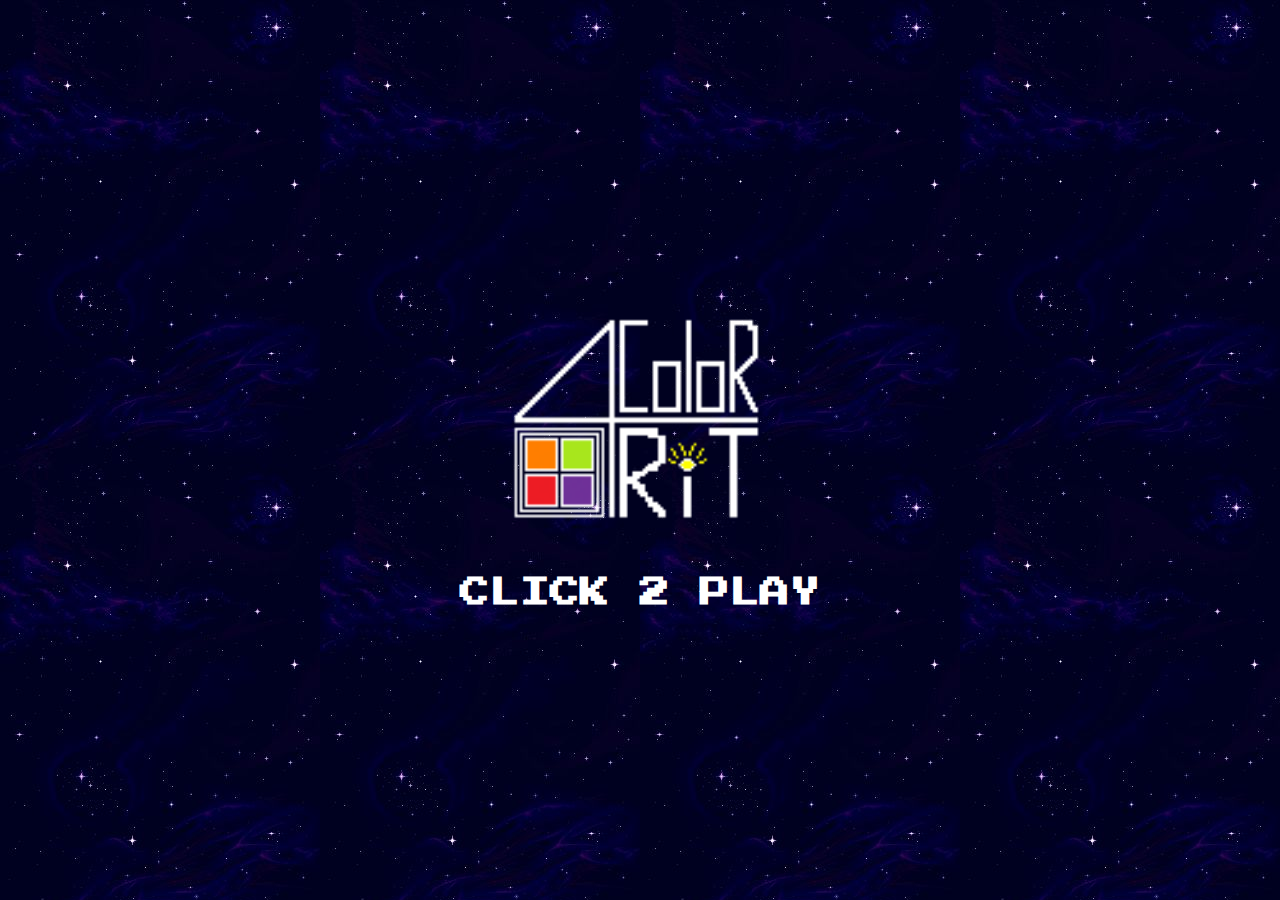
<file: src/main/webapp/index.html>
<!DOCTYPE html>
<html lang="pt-br">
<head>
    <meta charset="UTF-8">
    <meta name="viewport" content="width=device-width, initial-scale=1.0">
    <title>Color4Rit</title>
    <link rel="stylesheet" href="./css/telaInicial.css">

    
</head>
<body>
<div>    
    <img src="./css/images/Logo.png" alt="logo">
    <h1>CLICK 2 PLAY</h1>
</div>
<script>
    document.body.addEventListener('click', function() {
        window.location.href = './telaLogin.html';
    });
</script>
</body>
</html>
</file>
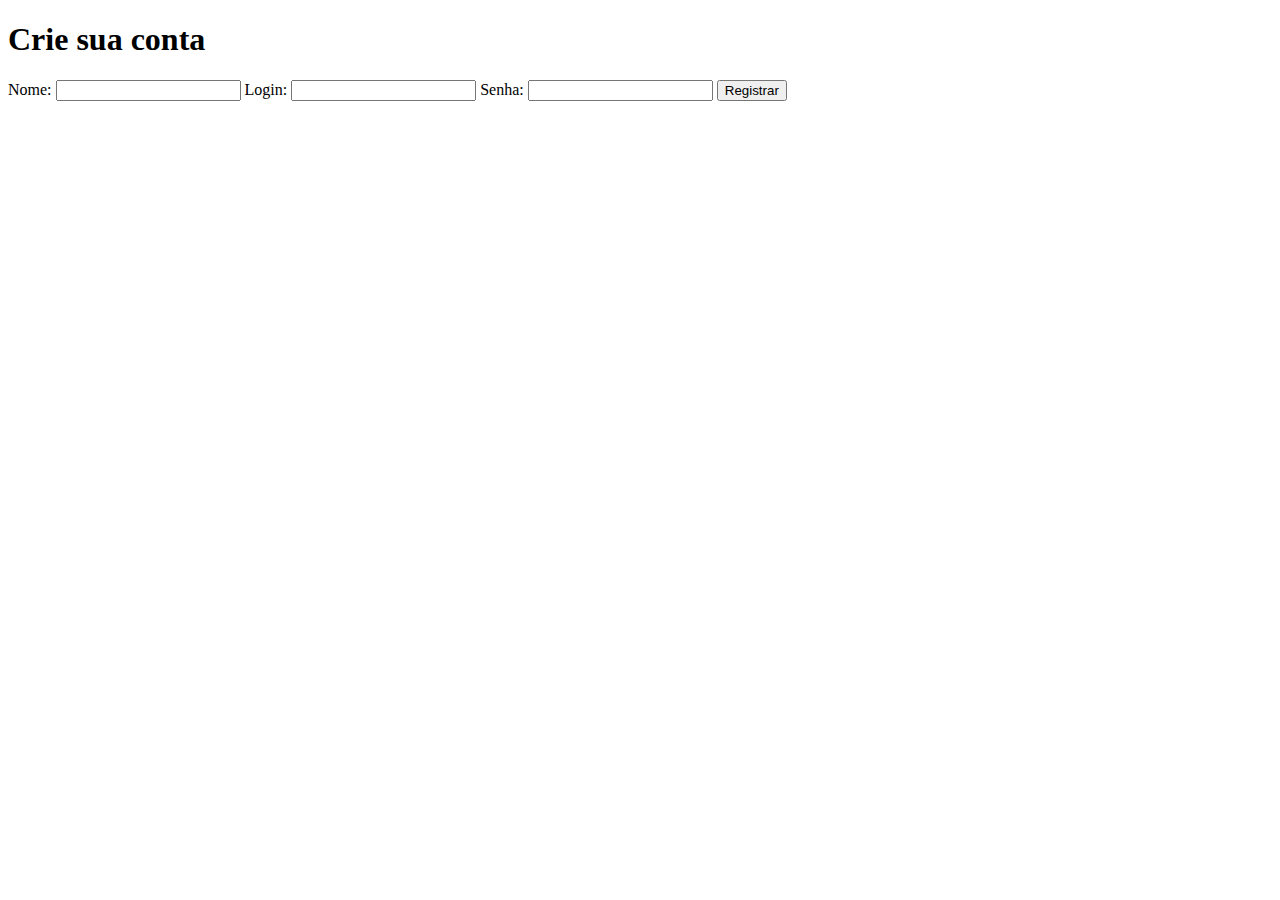
<file: target/color4rit/telaCadastro.html>
<!DOCTYPE html>
<html lang="pt-br">
<head>
    <meta charset="UTF-8">
    <title>Cadastro</title>
</head>
<body>

<h1>Crie sua conta</h1>


<form action="/cria-usuario" method="post">

    <label>Nome:</label>
    <input type="text" name="nome-usuario" id="nome-usuario">
    <label>Login:</label>
    <input type="text" name="login-usuario" id=login-usuario>
    <label>Senha:</label>
    <input type="text" name="senha-usuario" id="senha-usuario">
    <button type="submit"> Registrar </button>


</form>

</body>
</html>
</file>
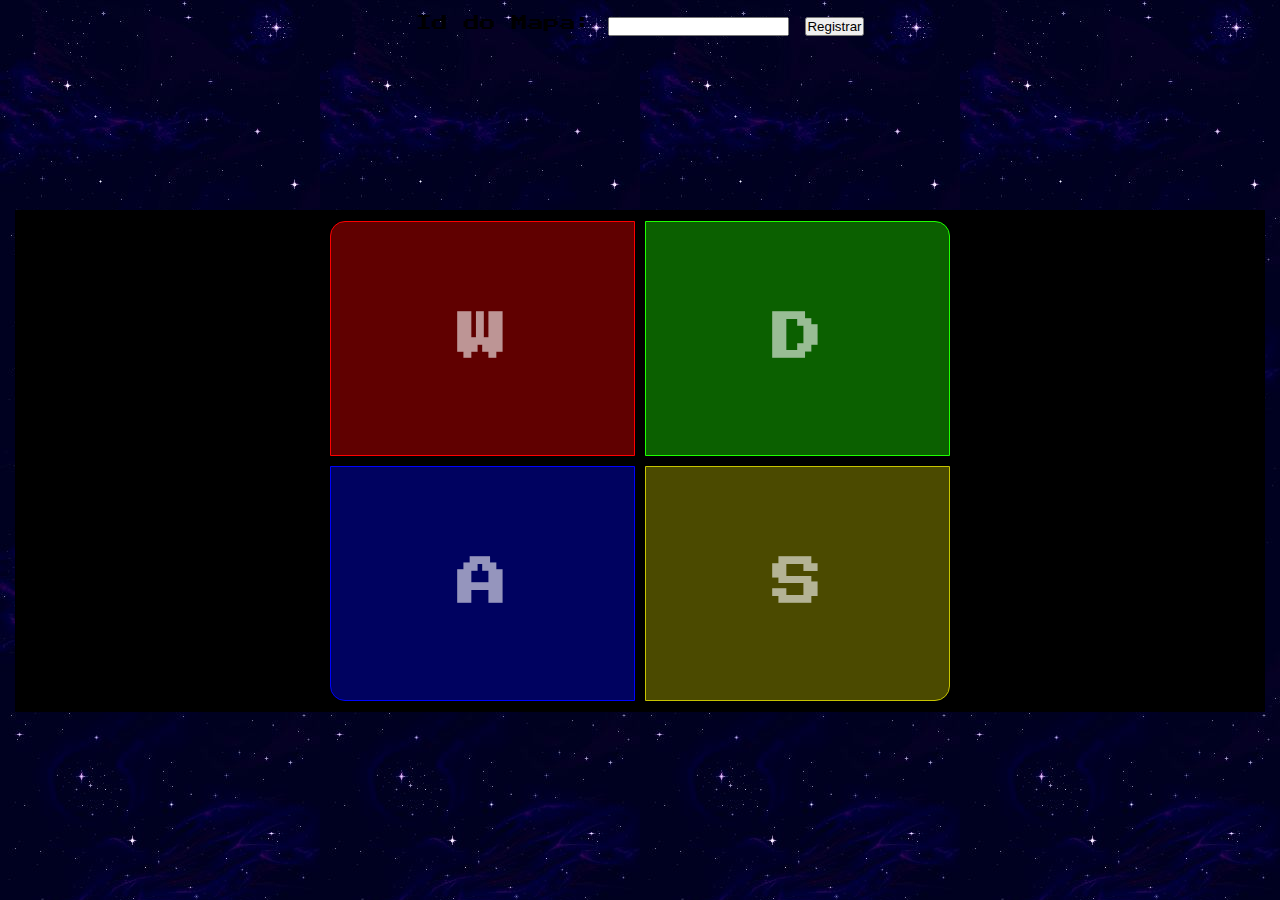
<file: src/main/webapp/gravarNotas.html>
<!DOCTYPE html>
<html lang="en">
<head>
    <meta charset="UTF-8">
    <link rel="stylesheet" href="./css/areaDeJogo.css">
    <script type="module" src="./js/ritmo/service/efeitoNotas.js"></script>
    <title>Gravar Notas</title>
</head>
<body>


<form method="post">

    <label>Id do Mapa:</label>
    <input type="text" autocomplete="off" name="id-mapa" id="id-mapa">

    <button type="button" onclick="" id="iniciar-gravacao"> Registrar </button>


</form>

<div class="area-game">
    <div class="area-principal">

        <div class="quadrado vermelho" id="vermelho">
            <h3 id="tecla-vermelho">W</h3>
        </div>

        <div class="quadrado verde" id="verde">
            <h3 id="tecla-verde">D</h3>
        </div>

        <div class="quadrado azul" id="azul">
            <h3 id="tecla-azul">A</h3>
        </div>

        <div class="quadrado amarelo" id="amarelo">
            <h3 id="tecla-amarelo">S</h3>
        </div>

    </div>
</div>

    <script type="module" src="js/ritmo/gravarNotas.js"></script>

</body>
</html>
</file>
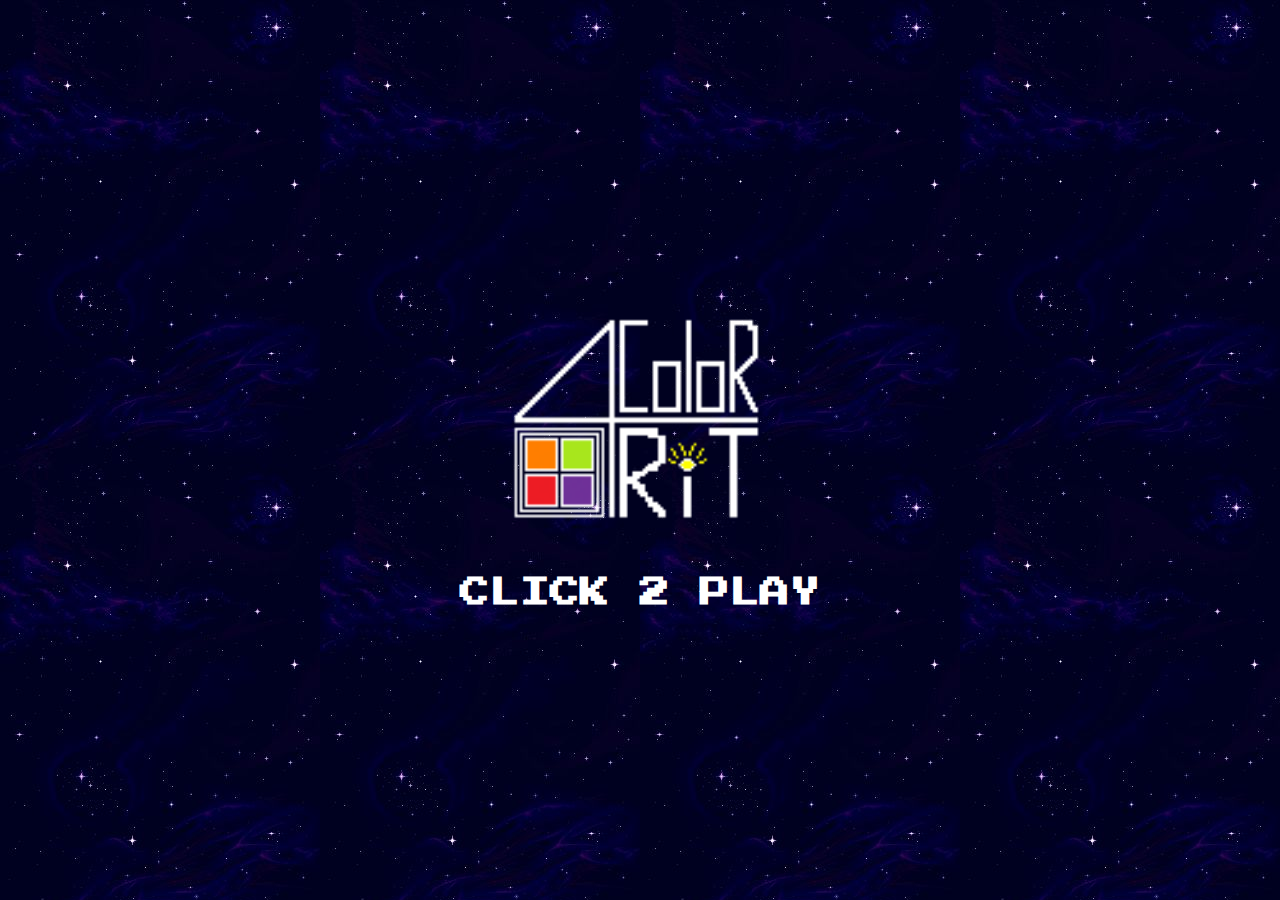
<file: src/main/webapp/telaInicial.html>
<!DOCTYPE html>
<html lang="pt-br">
<head>
    <meta charset="UTF-8">
    <meta name="viewport" content="width=device-width, initial-scale=1.0">
    <title>Color4Rit</title>
    <link rel="stylesheet" href="./css/telaInicial.css">

    
</head>
<body>
<div>    
    <img src="./css/images/Logo.png" alt="logo">
    <h1>CLICK 2 PLAY</h1>
</div>
<script>
    document.body.addEventListener('click', function() {
        window.location.href = './telaLogin.html';
    });
</script>
</body>
</html>
</file>
<file: src/main/webapp/css/telaInicial.css>
*{
    padding: 0;
    margin: 0;
    box-sizing: border-box;
}

@font-face {
    font-family: 'ps2p';
    src: url('../css/fonts/PressStart2P.ttf');
}

body{
    display: flex;
    flex-direction: column;
    justify-content: center;
    align-items: center;
    background-image: url(./images/DeepSpaceNebula.png);
    height: 100vh;
}

div{
    display: flex;
    flex-direction: column;
    justify-content: center;
    align-items: center;
}

img{
    height: 20vw;
    width: 20vw;
    animation: oscilar 5s infinite;
}

h1{
    color: #fff;
    font-family: "ps2p";
    margin-top: 30px;
    font-size: 30px;
    font-weight: bold;
    animation: colorido 1s infinite linear;
}


@keyframes colorido {
    0% { color: red; }
    14% { color: orange; }
    28% { color: yellow; }
    42% { color: green; }
    57% { color: blue; }
    71% { color: indigo; }
    85% { color: violet; }
    100% { color: red; }
}

@keyframes oscilar {
    0%{filter: grayscale(); transform: scale(1);}
    50%{transform: scale(1.1);}
    100%{filter: none; transform: scale(1);}
}
</file>
<file: src/main/webapp/css/areaDeJogo.css>
@import url('https://fonts.googleapis.com/css2?family=Press+Start+2P&display=swap');

* {
  margin: 0;
  padding: 0;
  box-sizing: border-box;
}

body {
  min-height: 100vh;
  display: flex;
  flex-direction: column;
  align-items: center;  
  background-image: url(./images/DeepSpaceNebula.png);
  padding: 15px;
  font-family: "Press Start 2P", system-ui;
}

:root {
  --vermelho-background: #ff000060;
  --vermelho: #ff0000;

  --verde-background: #1eff0060;
  --verde: #1eff00;

  --azul-background: #0004ff60;
  --azul: #0004ff;

  --amarelo-background: #c7c40060;
  --amarelo: #c7c400;
}

.container {
  width: 100vw;
  height: 96vh;
  display: grid;
  grid-template-columns: minmax(600px, 1fr) minmax(250px, 350px);
  gap: 0;
}

.lateral-esquerda {
  width: 100%;
  min-height: 600px;
  height: 100%;
  display: flex;
  flex-direction: column;
  padding: 10px;
}

.icon {
    width: 200px;
    position: absolute;
    left: 40px;
    top: 80px;
}

.icon a {
    text-decoration: none;
    color: #fff;
    font-size: 20px;
}

.icon button {
    background: none;
    border: none;
    cursor: pointer;
    text-decoration: none;
    color: #fff;
    font-size: 15px;
    font-family: "Press Start 2P", system-ui;

}
.icon i {
  font-size: 20px;
  color: #a7a7a7;
  transition: 0.2s ease-in;
}
.icon:hover i {
  transition: 0.2s ease-in;
  color: #fff;
  font-size: 22px;
}
.reiniciar {
  top: 150px;
  width: 200px;
}


.area-game {
  display: flex;
  align-items: center;
  justify-content: center;
  margin: auto;
  min-width: 500px;
  width: 100%;
  height: 100%;
  min-height: 500px;
  background-color: #000;
  position: relative;
  border: 1px solid black;
}

.area-principal {
  min-width: 500px;
  max-width: 50vw;
  width: 80%;
  height: 80%;
  min-height: 500px;
  display: grid;
  grid-template-columns: repeat(2, 1fr);
  grid-template-rows: repeat(2, 1fr);
  gap: 10px;
  padding: 10px;
}

.quadrado {
  position: relative;
  display: flex;
  justify-content: center;
  align-items: center;
  transition: 0.3s background-color ease;
}

.quadrado h3 {
  font-size: 50px;
  color: #ffffff95;
}

.vermelho {
  border: 1px solid var(--vermelho);
  background-color: var(--vermelho-background);
  border-radius: 15px 0px 0px 0px;
}

.verde {
  border: 1px solid var(--verde);
  background-color: var(--verde-background);
  border-radius: 0px 15px 0px 0px;
}
.azul {
  border: 1px solid var(--azul);
  background-color: var(--azul-background);
  border-radius: 0px 0px 0px 15px;
}
.amarelo {
  border: 1px solid var(--amarelo);
  background-color: var(--amarelo-background);
  border-radius: 0px 0px 15px 0px;
}

/* Lateral direita */
.lateral-direita {
  width: 100%;
  height: 100%;
  display: flex;
  justify-content: center;
  align-items: center;
}

.recuo {
  background-color: #294286;
  height: 95%;
  width: 95%;
}

.proxima-nota {
  width: 100%;
  height: 30%;
  min-height: 200px;
  display: flex;
  align-items: center;
  justify-content: center;
  flex-direction: column;
}

.proxima-nota h2 {
  font-size: 15px;
}

.tela-proxima-nota {
  width: 60%;
  height: 70%;
  border-radius: 15px;
  border: 5px solid #000149ec;
}

.score {
  width: 100%;
  height: 70%;
  min-height: 400px;
  padding: 5px;
  display: flex;
  justify-content: center;
  align-items: center;
}

.menu-score {
  border: 5px solid #000149ec;
  width: 95%;
  height: 95%;
  padding: 15px;
}

.titulo {
  width: 100%;
  height: 10%;
  display: flex;
  align-items: center;
  justify-content: center;
}
.titulo h2 {
  font-size: 20px;
  text-align: center;
}

.jogadores {
  width: 100%;
  height: 90%;
  display: grid;
  gap: 5px;
  background-color: #000149ec;
}

.capsula {
  display: grid;
  grid-template-columns: 3fr 1fr;
  height: 100%;
  padding: 5px;
}

.capsula h3 {
  font-size: 15px;
  color: #294286;
}

.jogador {
  box-shadow: inset 0 0 2px 2px #294286;
  width: 100%;
  height: 100%;
  display: flex;
  align-items: center;
  padding-left: 5px;
}

.pontuacao {
  box-shadow: inset 0 0 2px 2px #294286;
  width: 100%;
  height: 100%;
  display: flex;
  align-items: center;
  justify-content: center;
}

.character-azul {
  background-image: url('images/pixcat.png');
  border-radius: 50%;
  width: 70px;
  height: 70px;
  background-color: rgb(255, 255, 255);
  position: absolute;
  top: 50%;
  left: 50%;
  transform: translate(-50%,-50%);
}

.character-vermelho {
  background-image: url('images/pixcat.png');
  border-radius: 50%;
  width: 70px;
  height: 70px;
  background-color: rgb(255, 255, 255);
  position: absolute;
  top: 50%;
  left: 50%;
  transform: translate(-50%,-50%);
}

.character-amarelo {
background-image: url('images/pixcat.png');
  border-radius: 50%;
  width: 70px;
  height: 70px;
  background-color: rgb(255, 255, 255);
  position: absolute;
  top: 50%;
  left: 50%;
  transform: translate(-50%,-50%);
}

.character-verde {
  background-image: url('images/pixcat.png');
  border-radius: 50%;
  width: 70px;
  height: 70px;
  background-color: rgb(255, 255, 255);
  position: absolute;
  top: 50%; 
  left: 50%; 
  transform: translate(-50%,-50%); 
}
</file>
